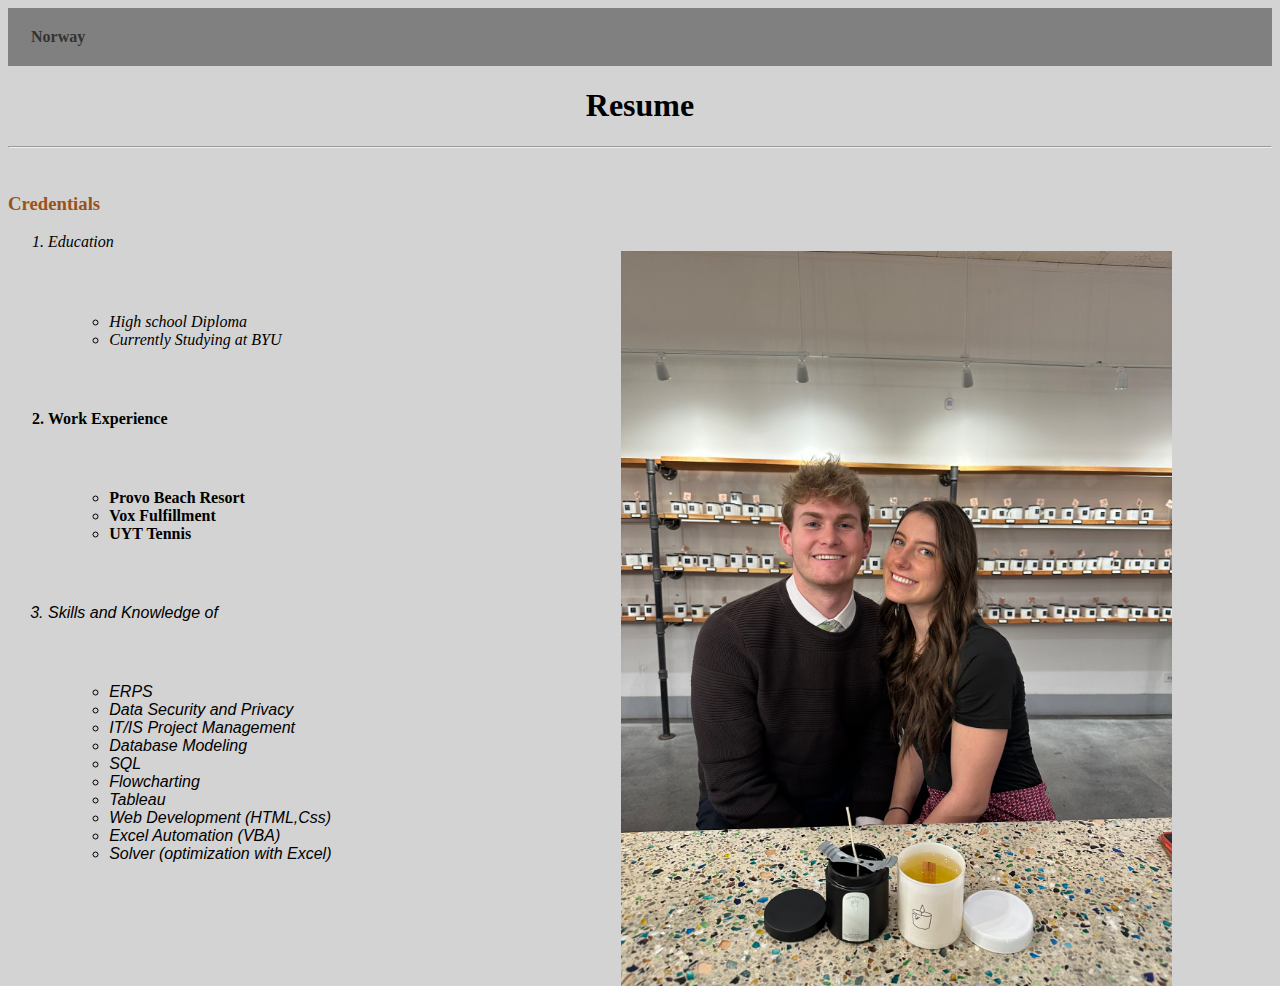
<file: startbootstrap-clean-blog-gh-pages/Resume.html>
<!DOCTYPE html>
<html lang="en">
<head>
    <meta charset="UTF-8">
    <meta name="viewport" content="width=device-width, initial-scale=1.0, shrink-to-fit">
    <title>Resume</title>
    <link rel="stylesheet" type="text/css" href="css/MyStyles.css">
</head>
<body class="Background">
    <nav><a href="index.html">Norway</a>
    </nav>
    <h1 class="Header">Resume</h1>
    <hr>
    <br>
        <h3>Credentials</h3>
            <ol>
                <div class="Education">
                    <li>Education</li>
                    <img src="assets/img/Me&Emma.jpeg" alt="Luke">
                    <ul>
                        <li>High school Diploma</li>
                        <li>Currently Studying at BYU</li>
                    </ul>
                </div>
                <div class = "Work">
                    <li>Work Experience</li>
                    <ul>
                        <li>Provo Beach Resort</li>
                        <li>Vox Fulfillment</li>
                        <li>UYT Tennis</li>
                    </ul>
                </div>
                <div class = "Skills">
                <li>Skills and Knowledge of</li>
                    <ul>
                        <li>ERPS</li>
                        <li>Data Security and Privacy</li>
                        <li>IT/IS Project Management</li>
                        <li>Database Modeling</li>
                        <li>SQL</li>
                        <li>Flowcharting</li>
                        <li>Tableau</li>
                        <li>Web Development (HTML,Css)</li>
                        <li>Excel Automation (VBA)</li>
                        <li>Solver (optimization with Excel)</li>
                    </ul>
                </div>
            </ol>
            <div class='tableauPlaceholder' id='viz1712801501027' style='position: relative'><noscript><a href='#'><img alt='HR_Dashboard ' src='https:&#47;&#47;public.tableau.com&#47;static&#47;images&#47;HR&#47;HRDashboardRWFD2024&#47;HR_Dashboard&#47;1_rss.png' style='border: none' /></a></noscript><object class='tableauViz'  style='display:none;'><param name='host_url' value='https%3A%2F%2Fpublic.tableau.com%2F' /> <param name='embed_code_version' value='3' /> <param name='site_root' value='' /><param name='name' value='HRDashboardRWFD2024&#47;HR_Dashboard' /><param name='tabs' value='no' /><param name='toolbar' value='yes' /><param name='static_image' value='https:&#47;&#47;public.tableau.com&#47;static&#47;images&#47;HR&#47;HRDashboardRWFD2024&#47;HR_Dashboard&#47;1.png' /> <param name='animate_transition' value='yes' /><param name='display_static_image' value='yes' /><param name='display_spinner' value='yes' /><param name='display_overlay' value='yes' /><param name='display_count' value='yes' /><param name='language' value='en-US' /></object></div>                <script type='text/javascript'>                    var divElement = document.getElementById('viz1712801501027');                    var vizElement = divElement.getElementsByTagName('object')[0];                    vizElement.style.width='1250px';vizElement.style.height='827px';                    var scriptElement = document.createElement('script');                    scriptElement.src = 'https://public.tableau.com/javascripts/api/viz_v1.js';                    vizElement.parentNode.insertBefore(scriptElement, vizElement);                </script>
</body>
</html>



<!-- education, work experience, skills,
 and possibly some awards or honors that distinguish you. -->
</file>
<file: startbootstrap-clean-blog-gh-pages/css/MyStyles.css>
.Header{
text-align: center;
font-family: 'Times New Roman', Times, serif;
}
.Background{
   background-color: lightgrey;
}
ul{
    padding: 5%;
}
nav{
    background-color: grey;
    padding:10px;
    overflow: hidden;
}
nav a{
    float: left;
    padding: 10px 13px;
    text-decoration: none;
    color: #333;
    font-size: 16px;
    font-weight: bold;
}
nav a:hover{
    background-color: #ccc;
}
img{
    float: right;
    margin-right: 100px;
    width: 45%;
}
h3{
    color: rgb(155, 82, 26);
}
.Education{
    font-style: italic;
}
.Skills{
    font-family: Verdana, Geneva, Tahoma, sans-serif;
    font-style: oblique;
}
.Work{
    font-weight: bolder;
}
</file>
